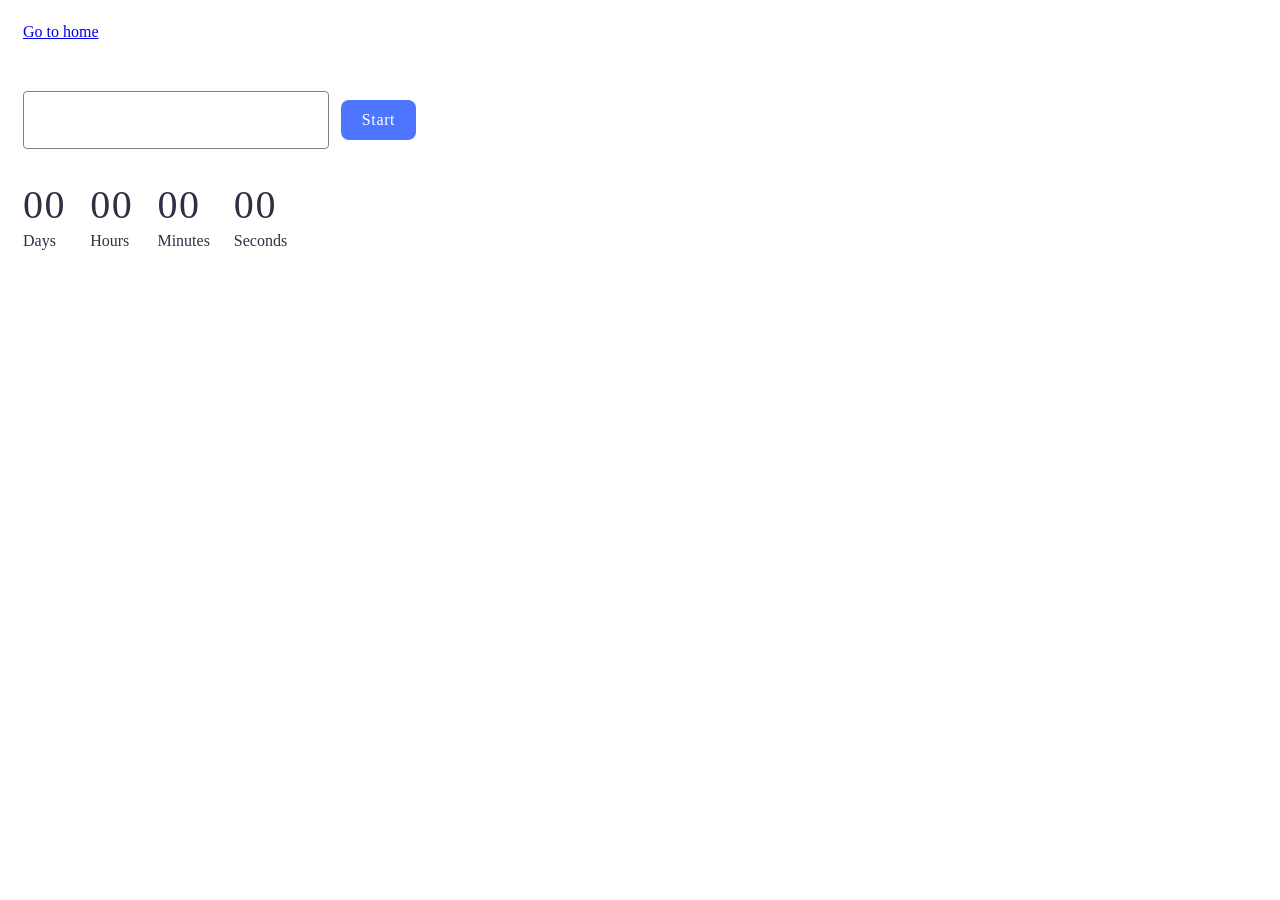
<file: src/1-timer.html>
<!DOCTYPE html>
<html lang="en">
  <head>
    <meta charset="UTF-8" />
    <meta http-equiv="X-UA-Compatible" content="IE=edge" />
    <meta name="viewport" content="width=device-width, initial-scale=1.0" />
    <title>1-Timer</title>
    <link rel="stylesheet" href="./css/1-timer.css" />
  </head>
  <body>
    <section>
      <a href="./index.html">Go to home</a>
    </section>

    <input type="text" id="datetime-picker" />
    <button type="button" data-start>Start</button>

    <div class="timer">
      <div class="field">
        <span class="value" data-days>00</span>
        <span class="label">Days</span>
      </div>
      <div class="field">
        <span class="value" data-hours>00</span>
        <span class="label">Hours</span>
      </div>
      <div class="field">
        <span class="value" data-minutes>00</span>
        <span class="label">Minutes</span>
      </div>
      <div class="field">
        <span class="value" data-seconds>00</span>
        <span class="label">Seconds</span>
      </div>
    </div>
    <script type="module" src="./js/1-timer.js"></script>
  </body>
</html>
</file>
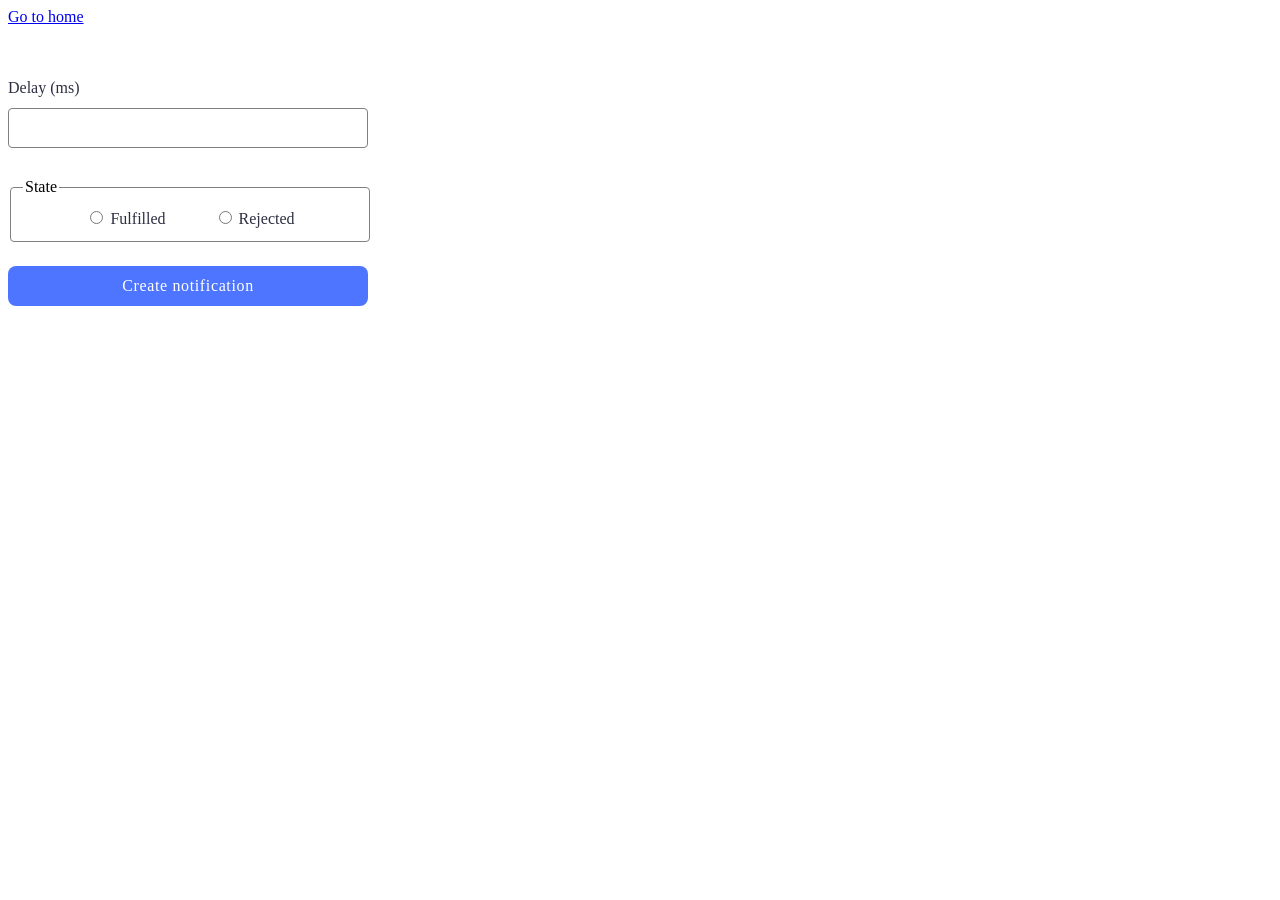
<file: src/2-snackbar.html>
<!DOCTYPE html>
<html lang="en">
  <head>
    <meta charset="UTF-8" />
    <meta http-equiv="X-UA-Compatible" content="IE=edge" />
    <meta name="viewport" content="width=device-width, initial-scale=1.0" />
    <title>1-Timer</title>
    <link rel="stylesheet" href="./css/2-snackbar.css" />
  </head>
  <body>
    <section>
      <a href="./index.html">Go to home</a>
    </section>

    <form class="form">
      <label>
        Delay (ms)
        <input type="number" name="delay" required />
      </label>

      <fieldset>
        <legend>State</legend>
        <label>
          <input type="radio" name="state" value="fulfilled" required />
          Fulfilled
        </label>
        <label>
          <input type="radio" name="state" value="rejected" required />
          Rejected
        </label>
      </fieldset>

      <button type="submit">Create notification</button>
    </form>
    <script type="module" src="./js/2-snackbar.js"></script>
  </body>
</html>
</file>
<file: src/css/1-timer.css>
body {
  padding: 15px;
}
section {
  margin-bottom: 50px;
}

input {
  /* outline: none; */
  margin-bottom: 32px;
  margin-right: 8px;
  padding: 8px 16px;
  width: 272px;
  height: 40px;
  border-radius: 4px;
  border: 1px solid #808080;

  color: #2e2f42;
  font-family: Montserrat;
  font-size: 16px;
  font-style: normal;
  font-weight: 400;
  line-height: 24px; /* 150% */
  letter-spacing: 0.64px;
}

button {
  /* display: flex; */
  width: 75px;
  height: 40px;
  padding: 8px 16px;
  /* justify-content: center;
  align-items: center;
  gap: 10px; */
  border-radius: 8px;
  background: #4e75ff;

  outline: none;
  border: none;

  color: #fff;
  font-family: Montserrat;
  font-size: 16px;
  font-style: normal;
  font-weight: 500;
  line-height: 24px; /* 150% */
  letter-spacing: 0.64px;
}

button:disabled {
  background: #cfcfcf;
  color: #989898;
}

.timer {
  display: flex;
  gap: 24px;
}

.field {
  display: flex;
  flex-direction: column;
}

.value {
  color: #2e2f42;
  font-family: Montserrat;
  font-size: 40px;
  font-style: normal;
  font-weight: 400;
  line-height: 48px; /* 120% */
  letter-spacing: 1.6px;
}

.label {
  color: #2e2f42;
  font-family: Montserrat;
  font-size: 16px;
  font-style: normal;
  font-weight: 400;
  line-height: 24px; /* 150% */
}
</file>
<file: src/css/2-snackbar.css>
section {
  margin-bottom: 50px;
}

input {
  border: none;
  outline: none;
}

.form label {
  color: #2e2f42;
  font-family: Montserrat;
  font-size: 16px;
  font-style: normal;
  font-weight: 400;
  line-height: 24px; /* 150% */
}

input[name='delay'] {
  box-sizing: border-box;
  display: flex;
  width: 360px;
  height: 40px;
  justify-content: center;
  align-items: center;
  border-radius: 4px;
  border: 1px solid #808080;
  margin-bottom: 30px;
  margin-top: 8px;
  padding: 8px 16px;
}

fieldset {
  box-sizing: border-box;
  width: 360px;
  height: 64px;
  border-radius: 4px;
  border: 1px solid #808080;
  display: flex;
  gap: 48px;
  justify-content: center;
  align-items: flex-end;
  margin-bottom: 24px;
}

fieldset:hover,
fieldset:focus {
  border: 1px solid #000;
}

input[name='delay']:hover,
input[name='delay']:focus {
  background-image: url('./src/img/Frame6.png');
  background-repeat: no-repeat;
  background-position: 100% 50%;
  background-size: 32px 16px;
  border: 1px solid #000;
}

button {
  border: none;

  display: flex;
  width: 360px;
  padding: 8px 16px;
  justify-content: center;
  align-items: center;
  gap: 10px;
  border-radius: 8px;
  background: #4e75ff;
  color: #fff;
  font-family: Montserrat;
  font-size: 16px;
  font-style: normal;
  font-weight: 500;
  line-height: 24px; /* 150% */
  letter-spacing: 0.64px;
}

button:hover,
button:focus,
button:active {
  background: #6c8cff;
}
</file>
